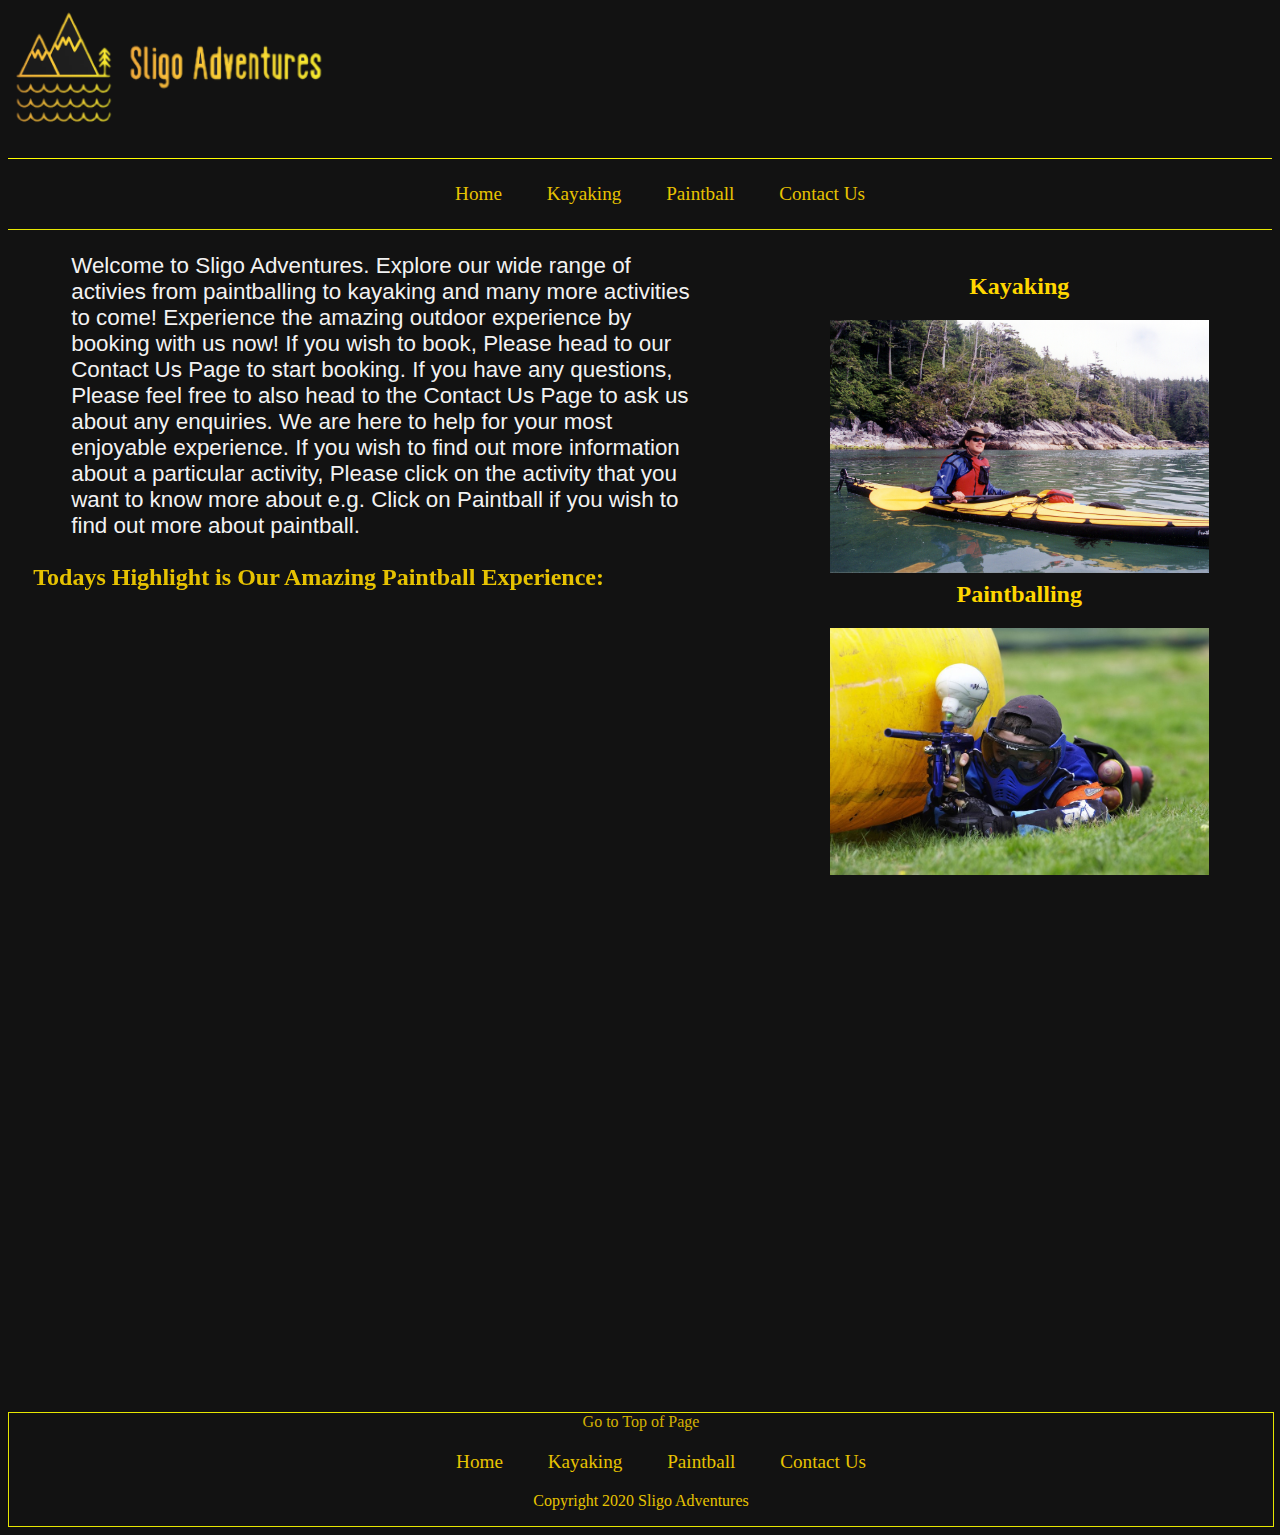
<file: index.html>
<!DOCTYPE html>
<html lang="en">
<head>
    
	<meta charset="utf-8"/>
	<meta name="description" content="Sligo Adventures">
	<meta name="keywords" content="Sligo, Sligo Adventures, Paintball, Kayaking, Outdoor, Activities">
	<meta name="author" content="Ethan De Guzman">
	<title>Sligo Adventures</title> 
    <link rel="stylesheet" type="text/css" href="styles/style.css"/>
    <link rel="icon" type="image/png" href="images/favicon.ico" />
    
</head>
<body> 
	<header>
        <img style="float:left; height: 8em; width: 20em;"  src="images/logo.png" alt="logo">
    </header>
    <a id=pageTop></a>
    
    <nav>
        <ul> <!-- Unordered List -->
        <li><a href="index.html">Home</a></li>
        <li><a href="kayaking.html">Kayaking</a></li>
        <li><a href="paintball.html">Paintball</a></li>
        <li><a href="contact.html">Contact Us</a></li>
        </ul>
    </nav>
    
	<main>
        <aside>
            <section>
                <h2>Kayaking</h2>
                <img class="activity" src="images/kayak.jpg" alt="Kayaking">
            </section>
            <section>
                <h2>Paintballing</h2>
                <img class="activity" src="images/paintball.jpg" alt="Paintball">
            </section>
        </aside>
        
        <section class="mainText">
            <p>
            Welcome to Sligo Adventures. Explore our wide range of activies from paintballing to kayaking and many more activities to come!
            Experience the amazing outdoor experience by booking with us now! If you wish to book, Please head to our Contact Us Page to start booking. If you have any questions, Please feel free to also head to the Contact Us Page to ask us about any enquiries. We are here to help for your
            most enjoyable experience. If you wish to find out more information about a particular activity, Please click on the activity that you want to know more about e.g. Click on Paintball if you wish to find out more about paintball.
            </p>
        </section>
        
        <section class="video">
                <h2>Todays Highlight is Our Amazing Paintball Experience:</h2>
                <iframe width="850" height="500" src="https://www.youtube.com/embed/T67X3wvuewY" frameborder = "0" allow="acceloremeter; autoplay; encrypted media; gyroscope; picture-in-picture" allowfullscreen></iframe>
        </section>
   
	</main>
    
    <footer>
        <a class= "top" href="#pageTop">Go to Top of Page</a>
            <ul>
         <li><a href="home.html">Home</a></li>
         <li><a href="kayaking.html">Kayaking</a></li>
         <li><a href="paintball.html">Paintball</a></li>
         <li><a href="contact.html">Contact Us</a></li>
            </ul>
        <p>Copyright 2020 Sligo Adventures</p>
    </footer>
    
</body>
</html>
</file>
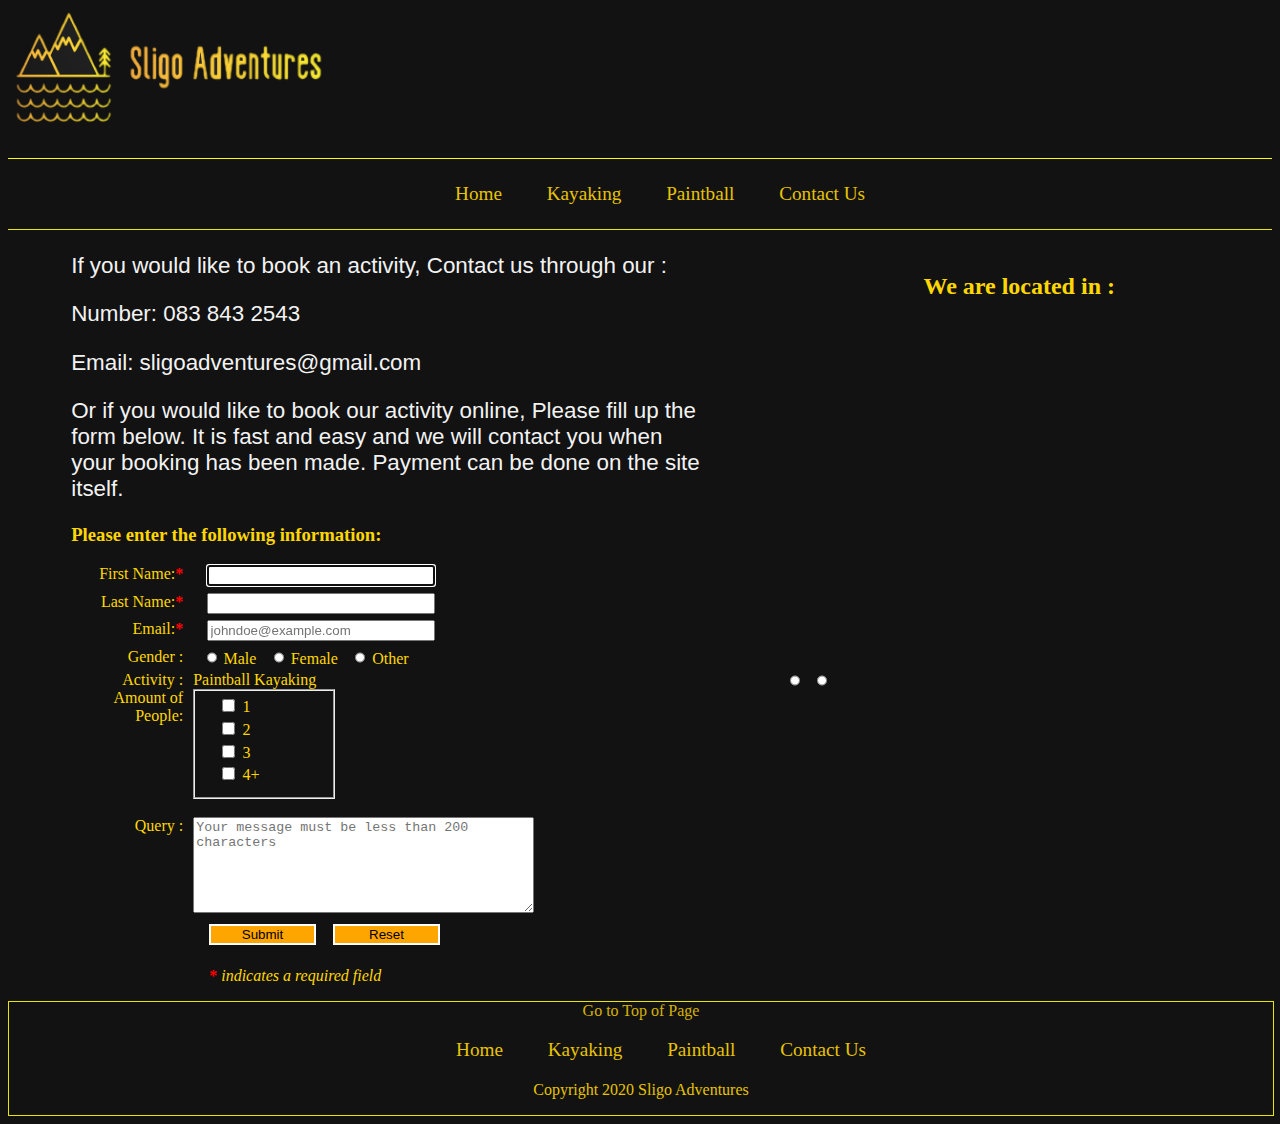
<file: contact.html>
<!DOCTYPE html>
<html lang="en">
<head>
    
	<meta charset="utf-8"/>
	<meta name="description" content="Sligo Adventures">
	<meta name="keywords" content="Sligo, Sligo Adventures, Paintball, Kayaking, Outdoor, Activities, Sligo Adventures Contact">
	<meta name="author" content="Ethan De Guzman">
	<title>Sligo Adventures</title> 
    <link rel="stylesheet" type="text/css" href="styles/style.css"/>
    <link rel="icon" type="image/png" href="images/favicon.ico" />
    
</head>
<body> 
	<header>
        <img style="float:left; height: 8em; width: 20em;"  src="images/logo.png" alt="logo">
    </header>
    <a id=pageTop></a>
    
    <nav>
        <ul> <!-- Unordered List -->
        <li><a href="index.html">Home</a></li>
        <li><a href="kayaking.html">Kayaking</a></li>
        <li><a href="paintball.html">Paintball</a></li>
        <li><a href="contact.html">Contact Us</a></li>
        </ul>
    </nav>
    
	<main>
        <aside>
            <h2>We are located in :</h2>
            <section class = "map">
                <iframe src="https://www.google.com/maps/embed?pb=!1m18!1m12!1m3!1d37280.18781608156!2d-8.51574937094159!3d54.268369876634665!2m3!1f0!2f0!3f0!3m2!1i1024!2i768!4f13.1!3m3!1m2!1s0x485ee9b5677caee9%3A0xa00c7a997317380!2sSligo!5e0!3m2!1sen!2sie!4v1587894634942!5m2!1sen!2sie" width="450" height="450" frameborder="0" style="border:0;" allowfullscreen="" aria-hidden="false" tabindex="0"></iframe>
            </section>
        </aside>
        
        <section class="mainText">
            <p>If you would like to book an activity, Contact us through our :  </p>
            <p>Number: 083 843 2543</p>
            <p>Email: sligoadventures@gmail.com</p>
            <p>
            Or if you would like to book our activity online, Please fill up the form below. It is fast and easy and we will contact you when your booking
            has been made. Payment can be done on the site itself.
            </p>
        </section>
        
        <section class ="form">
        <h3>Please enter the following information:</h3>
            
            <form action="http://year1.ccpdev.me/FormTest.php" method="post">
                <label for="first_name">First Name:<span class="required">*</span></label>
                <input type="text" name="first_name" id="first_name" autofocus required><br>
                <label for="last_name">Last Name:<span class="required">*</span></label>
                <input type="text" name="last_name" id="last_name" ><br>
                <label for="email">Email:<span class="required">*</span></label>
                <input type="email" name="email" id="email" required placeholder="johndoe@example.com">
                <br>
                
                <label for="gender">Gender :</label>
                <input type="radio" class="gender" name="gender" value="male"> Male
                <input type="radio" class="gender" name="gender" value="female"> Female
                <input type="radio" class="gender" name="gender" value="other"> Other <br>
                
                <label for="activity">Activity :</label>
                <input type="radio" class="activity" name="activity" value="paintball"> Paintball
                <input type="radio" class="activity" name="activity" value="kayaking"> Kayaking <br>
                
                <label for="internet"> Amount of People:</label>
                <fieldset>
                    <input type="checkbox" id="internet" name="internet" value="internet" > 1 <br>
                    <input type="checkbox"  class="hear" name ="paper" value="paper" > 2 <br>
                    <input type="checkbox"  class="hear" name ="friend" value="friend" > 3 <br>
                    <input type="checkbox"  class="hear" name ="add" value="add" > 4+ <br>
                </fieldset>
                <br>
                <label for="message">Query : </label>
                
                <textarea cols="40" rows="6" id="message" name="message" placeholder="Your message must be less than 200 characters" data-maxlength="200"></textarea> <br>
                
                <input type="submit" name="submit" id="button" value="Submit">
                <input type="reset" name="reset" id="reset">
                
            </form>
            <p style="margin-left: 138px"><span class="required">*</span> <em> indicates a required field </em></p>
        </section>

	</main>
    
    <footer>
        <a class= "top" href="#pageTop">Go to Top of Page</a>
            <ul>
         <li><a href="home.html">Home</a></li>
         <li><a href="kayaking.html">Kayaking</a></li>
         <li><a href="paintball.html">Paintball</a></li>
         <li><a href="contact.html">Contact Us</a></li>
            </ul>
        <p>Copyright 2020 Sligo Adventures</p>
    </footer>
    
</body>
</html>
</file>
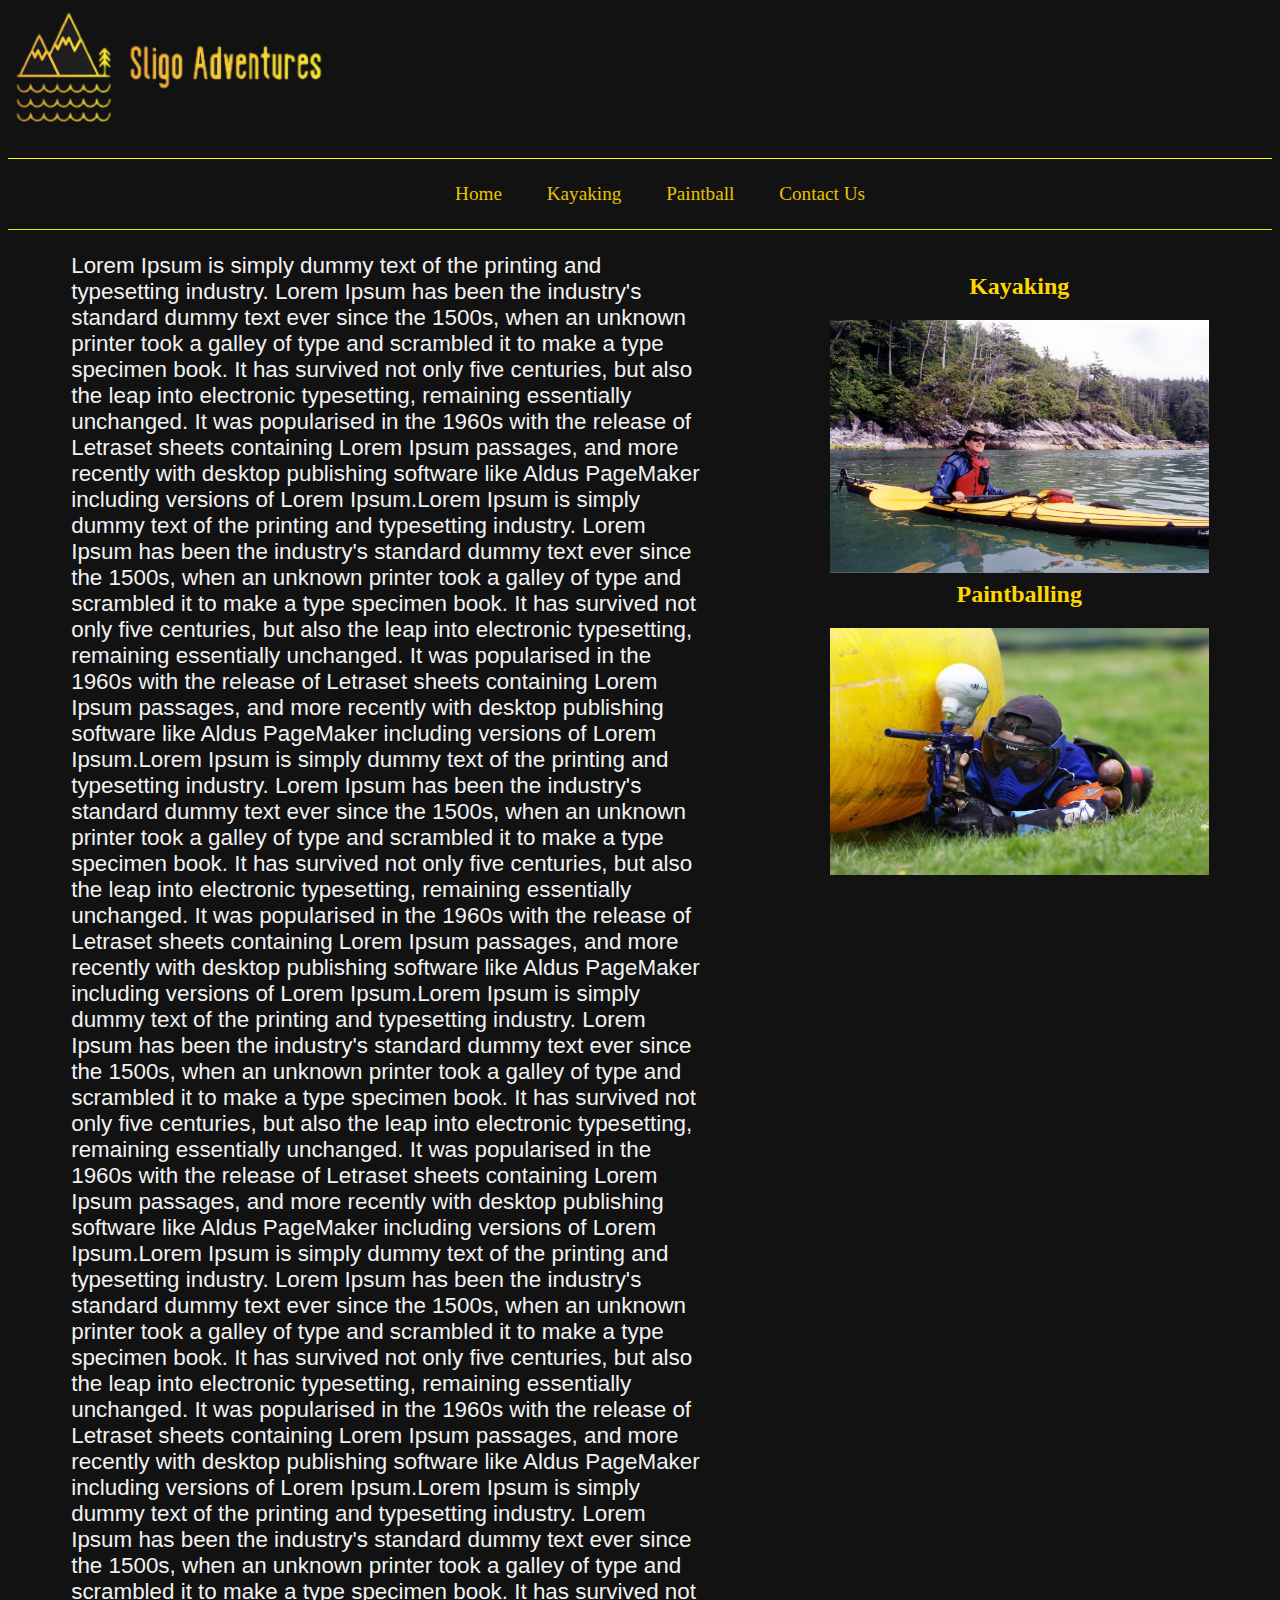
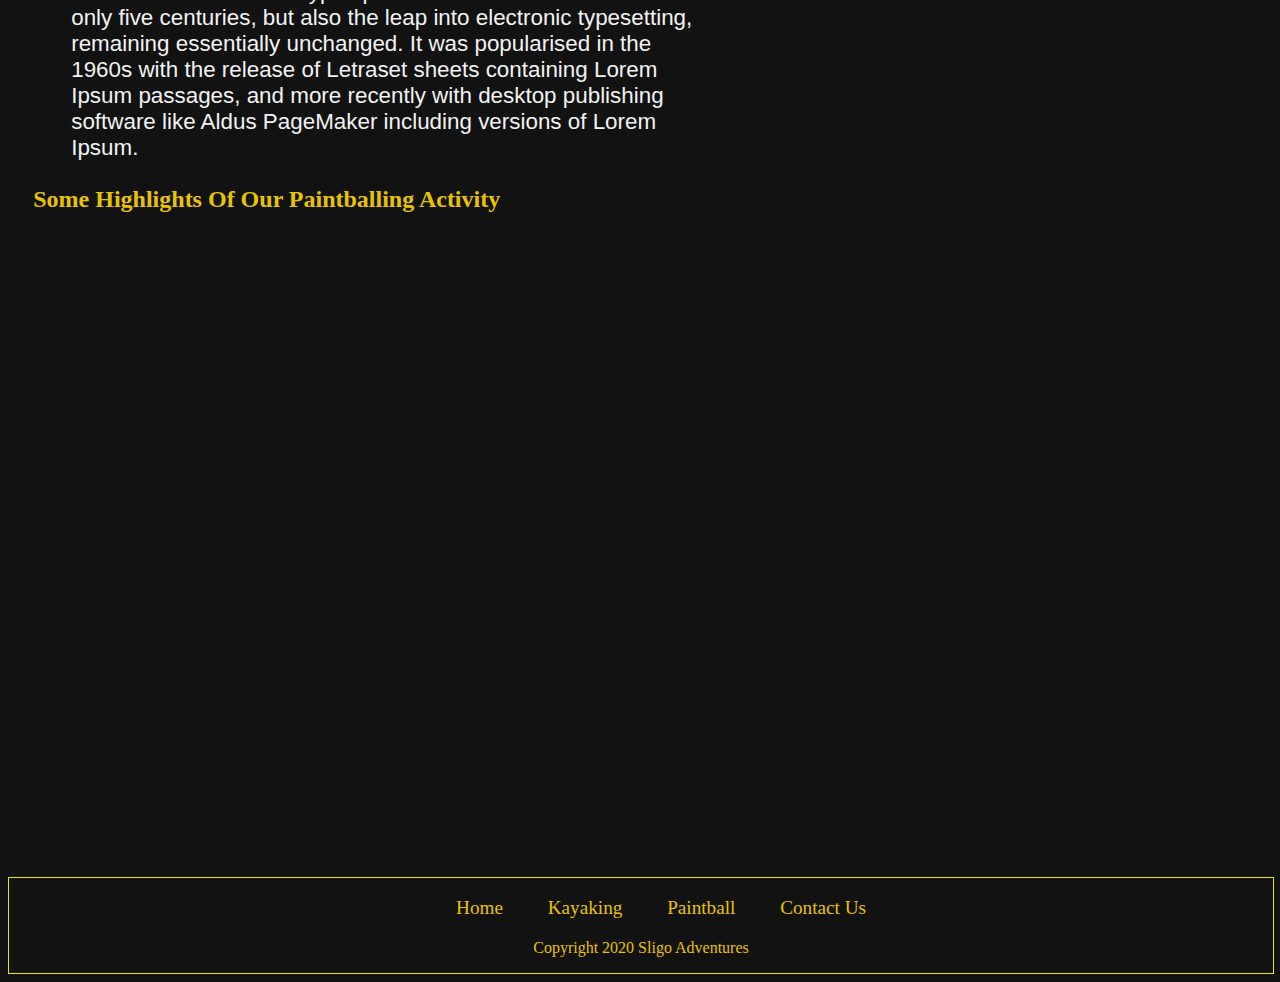
<file: home.html>
<!DOCTYPE html>
<html lang="en">
<head>
    
	<meta charset="utf-8"/>
	<meta name="description" content="Sligo Adventures">
	<meta name="keywords" content="">
	<meta name="author" content="Ethan De Guzman">
	<title>Sligo Adventures</title> 
    <link rel="stylesheet" type="text/css" href="styles/style.css"/> <!-- Link to css file -->
    
</head>
<body> 
	<header>
        <img style="float:left; height: 8em; width: 20em;"  src="images/logo.png" alt="logo">
    </header>
    
    <nav>
        <ul> <!-- Unordered List -->
        <li><a href="home.html">Home</a></li>
        <li><a href="#">Kayaking</a></li>
        <li><a href="#">Paintball</a></li>
        <li><a href="#">Contact Us</a></li>
        </ul>
    </nav>
    
	<main>
        <aside>
            <section>
                <h2>Kayaking</h2>
                <img class="activity" src="images/kayak.jpg" alt="Kayaking">
            </section>
            <section>
                <h2>Paintballing</h2>
                <img class="activity" src="images/paintball.jpg" alt="Paintball">
            </section>
        </aside>
        
        <section class="mainText">
            <p>
            Lorem Ipsum is simply dummy text of the printing and typesetting industry. Lorem Ipsum has been the industry's standard dummy text ever since the 1500s, when an unknown printer took a galley of type and scrambled it to make a type specimen book. It has survived not only five centuries, but also the leap into electronic typesetting, remaining essentially unchanged. It was popularised in the 1960s with the release of Letraset sheets containing Lorem Ipsum passages, and more recently with desktop publishing software like Aldus PageMaker including versions of Lorem Ipsum.Lorem Ipsum is simply dummy text of the printing and typesetting industry. Lorem Ipsum has been the industry's standard dummy text ever since the 1500s, when an unknown printer took a galley of type and scrambled it to make a type specimen book. It has survived not only five centuries, but also the leap into electronic typesetting, remaining essentially unchanged. It was popularised in the 1960s with the release of Letraset sheets containing Lorem Ipsum passages, and more recently with desktop publishing software like Aldus PageMaker including versions of Lorem Ipsum.Lorem Ipsum is simply dummy text of the printing and typesetting industry. Lorem Ipsum has been the industry's standard dummy text ever since the 1500s, when an unknown printer took a galley of type and scrambled it to make a type specimen book. It has survived not only five centuries, but also the leap into electronic typesetting, remaining essentially unchanged. It was popularised in the 1960s with the release of Letraset sheets containing Lorem Ipsum passages, and more recently with desktop publishing software like Aldus PageMaker including versions of Lorem Ipsum.Lorem Ipsum is simply dummy text of the printing and typesetting industry. Lorem Ipsum has been the industry's standard dummy text ever since the 1500s, when an unknown printer took a galley of type and scrambled it to make a type specimen book. It has survived not only five centuries, but also the leap into electronic typesetting, remaining essentially unchanged. It was popularised in the 1960s with the release of Letraset sheets containing Lorem Ipsum passages, and more recently with desktop publishing software like Aldus PageMaker including versions of Lorem Ipsum.Lorem Ipsum is simply dummy text of the printing and typesetting industry. Lorem Ipsum has been the industry's standard dummy text ever since the 1500s, when an unknown printer took a galley of type and scrambled it to make a type specimen book. It has survived not only five centuries, but also the leap into electronic typesetting, remaining essentially unchanged. It was popularised in the 1960s with the release of Letraset sheets containing Lorem Ipsum passages, and more recently with desktop publishing software like Aldus PageMaker including versions of Lorem Ipsum.Lorem Ipsum is simply dummy text of the printing and typesetting industry. Lorem Ipsum has been the industry's standard dummy text ever since the 1500s, when an unknown printer took a galley of type and scrambled it to make a type specimen book. It has survived not only five centuries, but also the leap into electronic typesetting, remaining essentially unchanged. It was popularised in the 1960s with the release of Letraset sheets containing Lorem Ipsum passages, and more recently with desktop publishing software like Aldus PageMaker including versions of Lorem Ipsum.
            </p>
        </section>
        
        <section class="video">
                <h2>Some Highlights Of Our Paintballing Activity</h2>
                <iframe width="1000" height="615" src="https://www.youtube.com/embed/T67X3wvuewY" frameborder = "0" allow="acceloremeter; autoplay; encrypted media; gyroscope; picture-in-picture" allowfullscreen></iframe>
        </section>
   
	</main>
    
    <footer>
            <ul> 
         <li><a href="home.html">Home</a></li>
         <li><a href="#">Kayaking</a></li>
         <li><a href="#">Paintball</a></li>
         <li><a href="#">Contact Us</a></li>
            </ul>
        <p>Copyright 2020 Sligo Adventures</p>
    </footer>
    
</body>
</html>
</file>
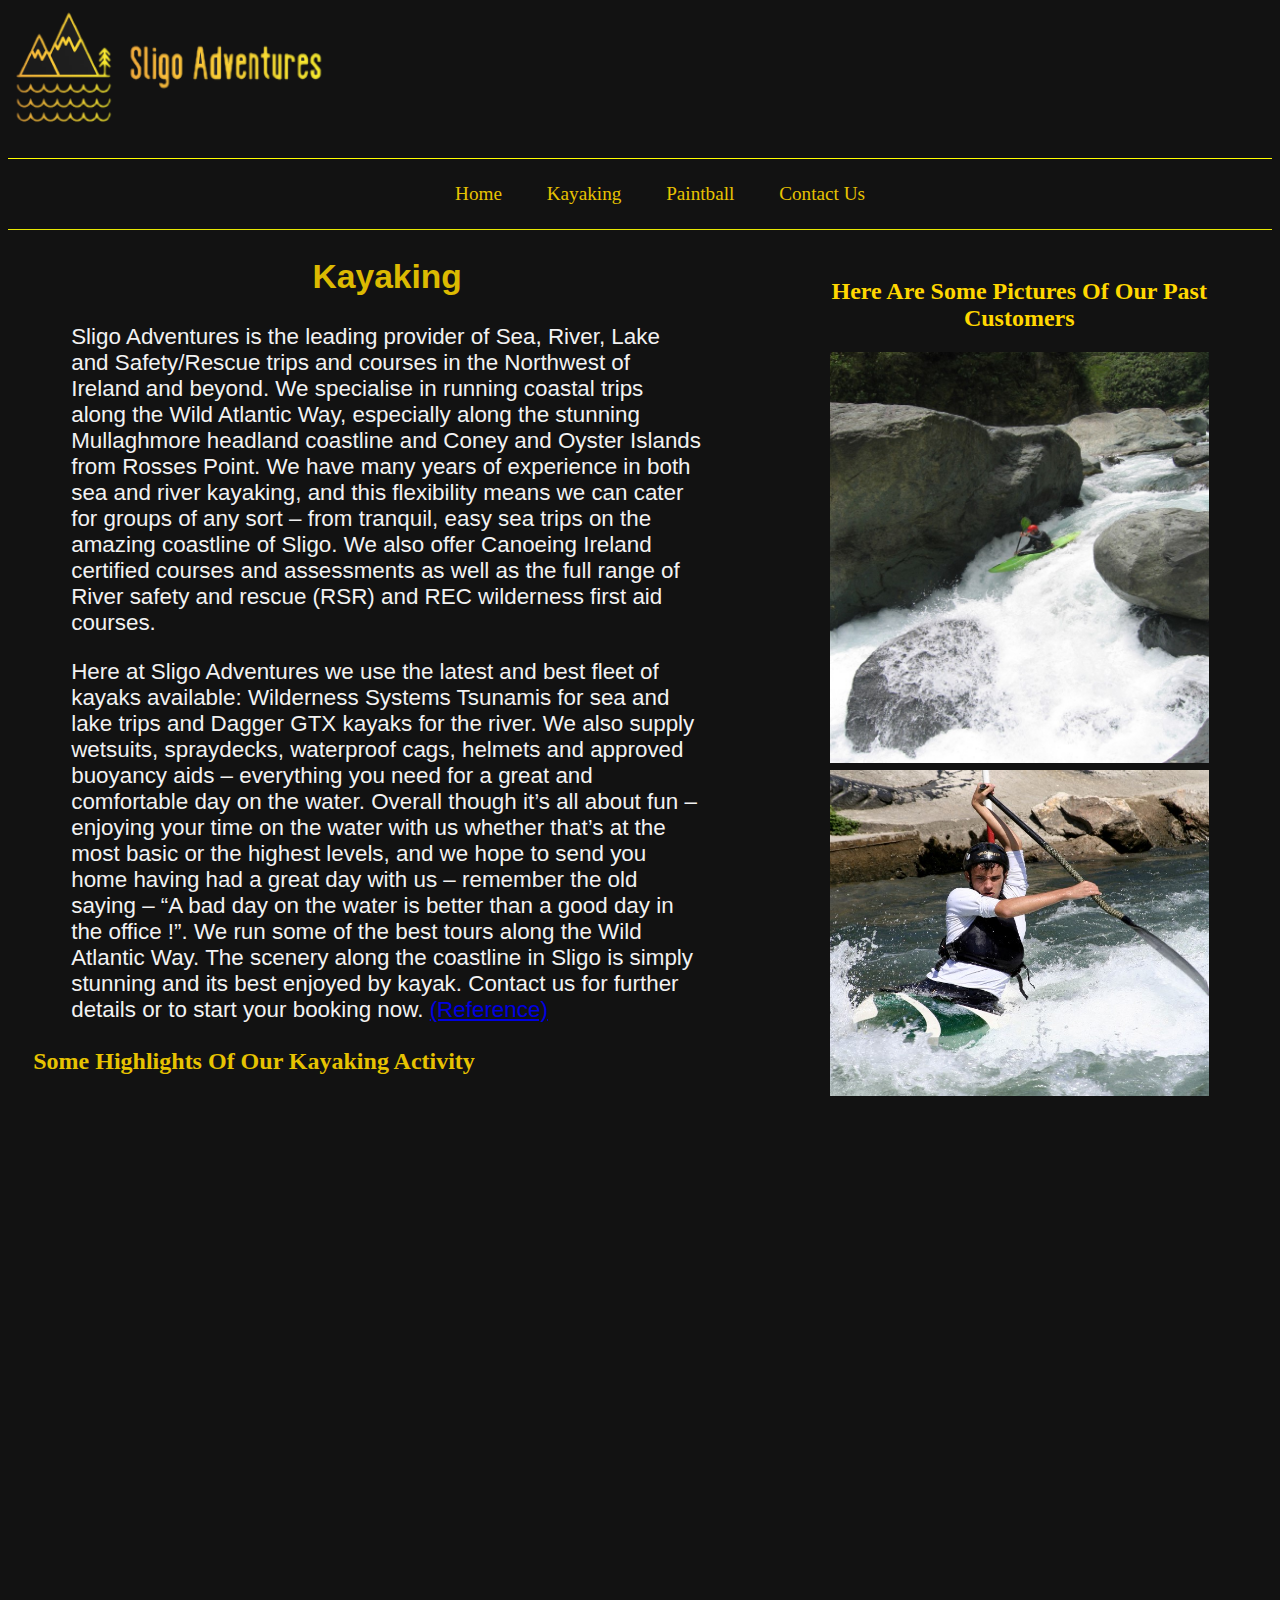
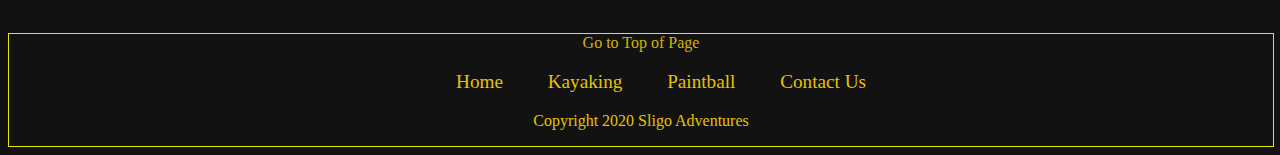
<file: kayaking.html>
<!DOCTYPE html>
<html lang="en">
<head>
    
	<meta charset="utf-8"/>
	<meta name="description" content="Sligo Adventures">
	<meta name="keywords" content="kayaking, sligo adventures, wild atlantic way, coastline, sea trips">
	<meta name="author" content="Ethan De Guzman">
	<title>Sligo Adventures</title> 
    <link rel="stylesheet" type="text/css" href="styles/style.css"/>
    <link rel="icon" type="image/png" href="images/favicon.ico" />
    
</head>
<body> 
	<header>
        <img style="float:left; height: 8em; width: 20em;"  src="images/logo.png" alt="logo">
    </header>
    <a id=pageTop></a>
    
    <nav>
        <ul> <!-- Unordered List -->
        <li><a href="index.html">Home</a></li>
        <li><a href="kayaking.html">Kayaking</a></li>
        <li><a href="paintball.html">Paintball</a></li>
        <li><a href="contact.html">Contact Us</a></li>
        </ul>
    </nav>
    
	<main>
        <aside>
            <section>
                <h2>Here Are Some Pictures Of Our Past Customers</h2>
                <img class="kayak" src="images/kayak1.jpg" alt="Kayaking">
                <img class="kayak" src="images/kayak2.jpg" alt="Kayaking">
            </section>
        </aside>
        
        <section class="mainText">
            <h2 class="mainTitle">Kayaking</h2>
            <p>
            Sligo Adventures is the leading provider of Sea, River, Lake and Safety/Rescue trips and courses in the Northwest of Ireland and beyond. We specialise in running coastal trips along the Wild Atlantic Way, especially along the stunning Mullaghmore headland coastline and Coney and Oyster Islands from Rosses Point. We have many years of experience in both sea and river kayaking, and this flexibility means we can cater for groups of any sort – from tranquil, easy sea trips on the amazing coastline of Sligo. We also offer Canoeing Ireland certified courses and assessments as well as the full range of River safety and rescue (RSR) and REC wilderness first aid courses.
            </p>
            <p>
            Here at Sligo Adventures we use the latest and best fleet of kayaks available: Wilderness Systems Tsunamis for sea and lake trips and Dagger GTX kayaks for the river. We also supply wetsuits, spraydecks, waterproof cags, helmets and approved buoyancy aids – everything you need for a great and comfortable day on the water.
            Overall though it’s all about fun – enjoying your time on the water with us whether that’s at the most basic or the highest levels, and we hope to send you home having had a great day with us – remember the old saying – “A bad day on the water is better than a good day in the office !”. We run some of the best tours along the Wild Atlantic Way. The scenery along the coastline in Sligo is simply stunning and its best enjoyed by kayak. Contact us for further details or to start your booking now. <a href=http://westcoastkayaking.ie>(Reference)</a>
            </p>
            
        </section>
        
        <section class="video">
                <h2>Some Highlights Of Our Kayaking Activity</h2>
                <iframe width="850" height="500" src="https://www.youtube.com/embed/qEs9RrdeHXg" frameborder="0" allow="accelerometer; autoplay; encrypted-media; gyroscope; picture-in-picture" allowfullscreen></iframe>
        </section>
   
	</main>
    
    <footer>
        <a class= "top" href="#pageTop">Go to Top of Page</a>
            <ul>
         <li><a href="home.html">Home</a></li>
         <li><a href="kayaking.html">Kayaking</a></li>
         <li><a href="paintball.html">Paintball</a></li>
         <li><a href="contact.html">Contact Us</a></li>
            </ul>
        <p>Copyright 2020 Sligo Adventures</p>
    </footer>
    
</body>
</html>
</file>
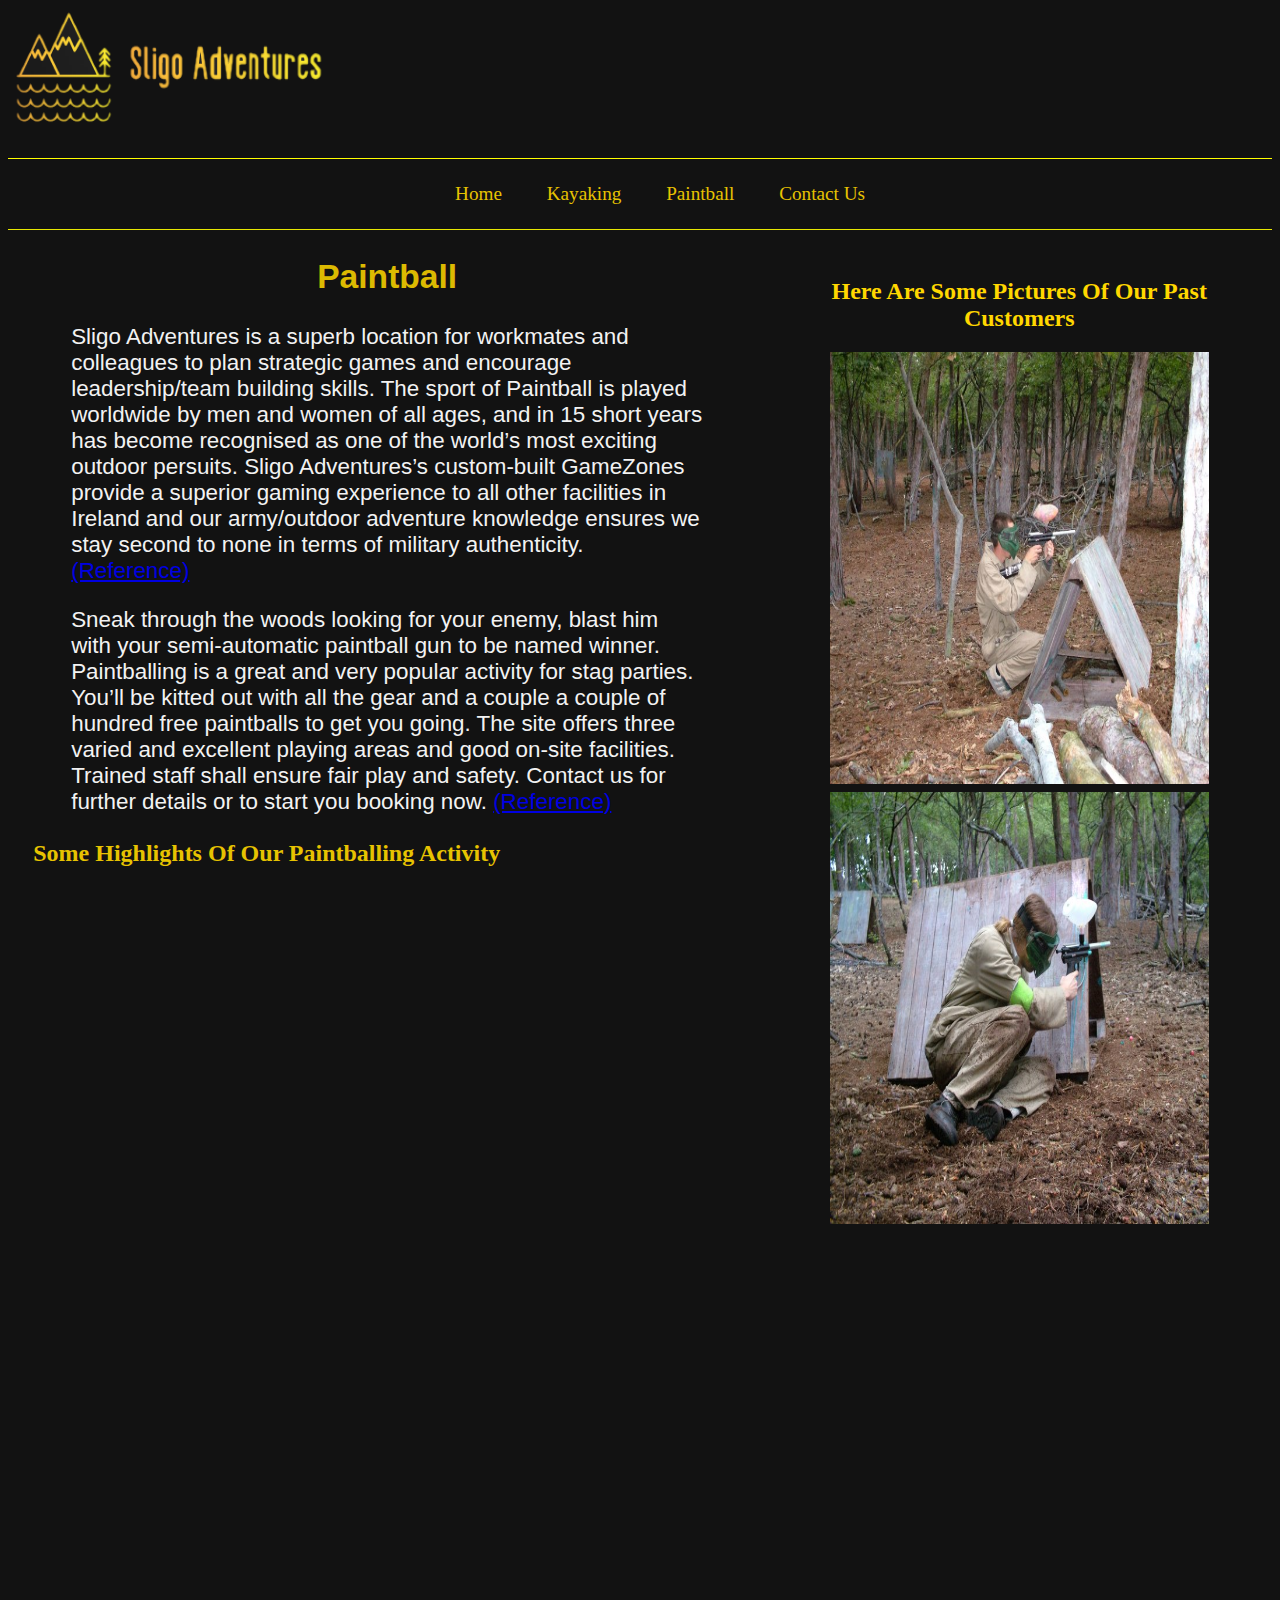
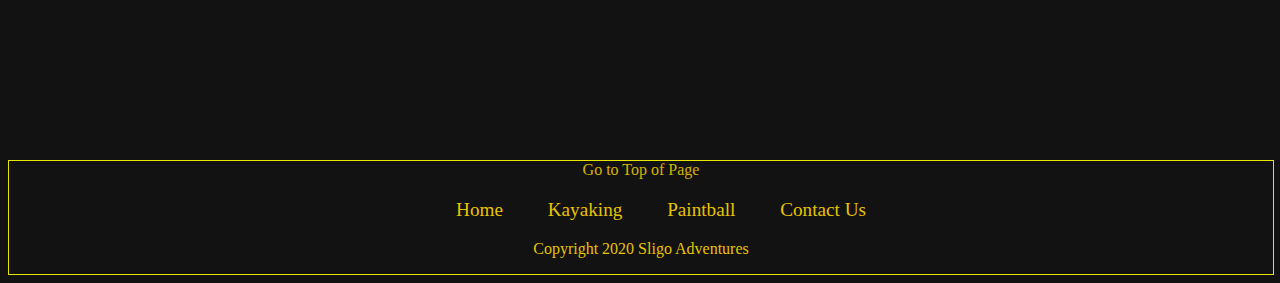
<file: paintball.html>
<!DOCTYPE html>
<html lang="en">
<head>
    
	<meta charset="utf-8"/>
	<meta name="description" content="Sligo Adventures">
	<meta name="keywords" content="paintball, sligo adventures, outdoor experience, gamezones, strategic">
	<meta name="author" content="Ethan De Guzman">
	<title>Sligo Adventures</title> 
    <link rel="stylesheet" type="text/css" href="styles/style.css"/>
    <link rel="icon" type="image/png" href="images/favicon.ico" />
    
</head>
<body> 
	<header>
        <img style="float:left; height: 8em; width: 20em;"  src="images/logo.png" alt="logo">
    </header>
    <a id=pageTop></a>
    
    <nav>
        <ul> <!-- Unordered List -->
        <li><a href="index.html">Home</a></li>
        <li><a href="kayaking.html">Kayaking</a></li>
        <li><a href="paintball.html">Paintball</a></li>
        <li><a href="contact.html">Contact Us</a></li>
        </ul>
    </nav>
    
	<main>
        <aside>
            <section>
                <h2>Here Are Some Pictures Of Our Past Customers</h2>
                <img class="paintball" src="images/paintball1.jpg" alt="Paintball">
                <img class="paintball" src="images/paintball2.jpg" alt="Paintball">
            </section>
        </aside>
        
        <section class="mainText">
            <h2 class="mainTitle">Paintball</h2>
            <p>
            Sligo Adventures is a superb location for workmates and colleagues to plan strategic games and encourage leadership/team building skills. The sport of Paintball is played worldwide by men and women of all ages, and in 15 short years has become recognised as one of the world’s most exciting outdoor persuits. Sligo Adventures’s custom-built GameZones provide a superior gaming experience to all other facilities in Ireland and our army/outdoor adventure knowledge ensures we stay second to none in terms of military authenticity.
            <a href=http://www.battlebridgepaintball.ie>(Reference)</a>
            </p>
            
            <p>
            Sneak through the woods looking for your enemy, blast him with your semi-automatic paintball gun to be named winner. Paintballing is a great and very popular activity for stag parties. You’ll be kitted out with all the gear and a couple a couple of hundred free paintballs to get you going. The site offers three varied and excellent playing areas and good on-site facilities. Trained staff shall ensure fair play and safety. Contact us for further details or to start you booking now.
            <a href=https://www.stagit.ie/sligo/paintball-shooting-sligo>(Reference)</a>
            </p>
        </section>
        
        <section class="video">
                <h2>Some Highlights Of Our Paintballing Activity</h2>
                <iframe width="850" height="500" src="https://www.youtube.com/embed/T67X3wvuewY" frameborder = "0" allow="acceloremeter; autoplay; encrypted media; gyroscope; picture-in-picture" allowfullscreen></iframe>
        </section>
   
	</main>
    
    <footer>
        <a class= "top" href="#pageTop">Go to Top of Page</a>
            <ul>
         <li><a href="home.html">Home</a></li>
         <li><a href="kayaking.html">Kayaking</a></li>
         <li><a href="paintball.html">Paintball</a></li>
         <li><a href="contact.html">Contact Us</a></li>
            </ul>
        <p>Copyright 2020 Sligo Adventures</p>
    </footer>
    
</body>
</html>
</file>
<file: styles/style.css>
header{
    background-color: #121212;
    background-repeat: no-repeat;
    background-size: cover;
    height: 150px;
    border-bottom: 1px solid yellow;
    text-align: left;
}

body{
    background-color: #121212;
}

main{
    color: gold;
}

nav{
    background-color: #121212;
    opacity: 90%;
    padding: 5px;
    border-bottom: 1px solid yellow;
}

nav ul, footer ul{
    text-align: center;
    font-size: 1.2em;
}

nav ul li, footer ul li{
    list-style-type: none;
    background-color: #121212;
    display: inline;
    padding: 15px;
    margin: 5px;
}

nav ul li a, footer ul li a{
    color: gold;
    text-decoration: none;
}

nav ul li:hover, footer ul li:hover{
    background-color: red;
}

aside{
    color: gold;
    text-align: center;
}

footer{
    clear: both;
    border: 1px solid yellow;
    padding: 0px;
    margin: 0px;
    position: relative;
    bottom: 0px;
    width: 100%;
    background-color: #121212;
    text-align: center;
    color: gold;
    opacity: 90%;
}

.mainText{
    color: white;
    width: 50%;
    margin-left: 5%;
    opacity: 95%;
    margin-top: 1%;
    font-family: Arial, Helvetica, sans-serif;
    font-size: 1.4em;
}

aside{
    width: 30%;
    float: right;
    margin-right: 5%;
}

.video{
    color: gold;
    opacity: 90%;
    text-align: left;
    font-size: 1em;
    margin-left: 2%;
    margin-top: 2%;
    margin-bottom: 2%
}

.activity{
    float: right;
    margin-bottom: 2%;
    width: 100%;
}

.kayak{
   float: right;
   margin-bottom: 2%;
   width: 100%;
   height: 100%;
}

.paintball{
   float: right;
   margin-bottom: 2%;
   width: 100%;
   height: 27em;
}


.mainTitle{
    color: gold;
    opacity: 90%;
    text-align: center;
}
.top{
    text-align: center;
    color: gold;
    opacity: 90%;
    text-decoration: none;
}

.form{
    margin-left: 5%;
}

.map{
    margin-bottom: 5%;
}

.required{
    font-weight: bold;
    color: red;
}

label{
    float: left;
    width: 112px;
    padding-right: 10px;
    text-align: right;
}

input{
    margin-left: 1em;
    margin-bottom: .5em;
    width: 220px;
}

input[type="radio"]{
    width: 10px
}

input[type="checkbox"]{
    width: 15px;
}

#button{
    margin-left: 138px;
}

fieldset{
    margin-right: 78%;
}

#button, #reset{
    margin-top: .5em;
    width: 8em;
    background-color: orange;
    border: 2px solid white;
}
</file>
